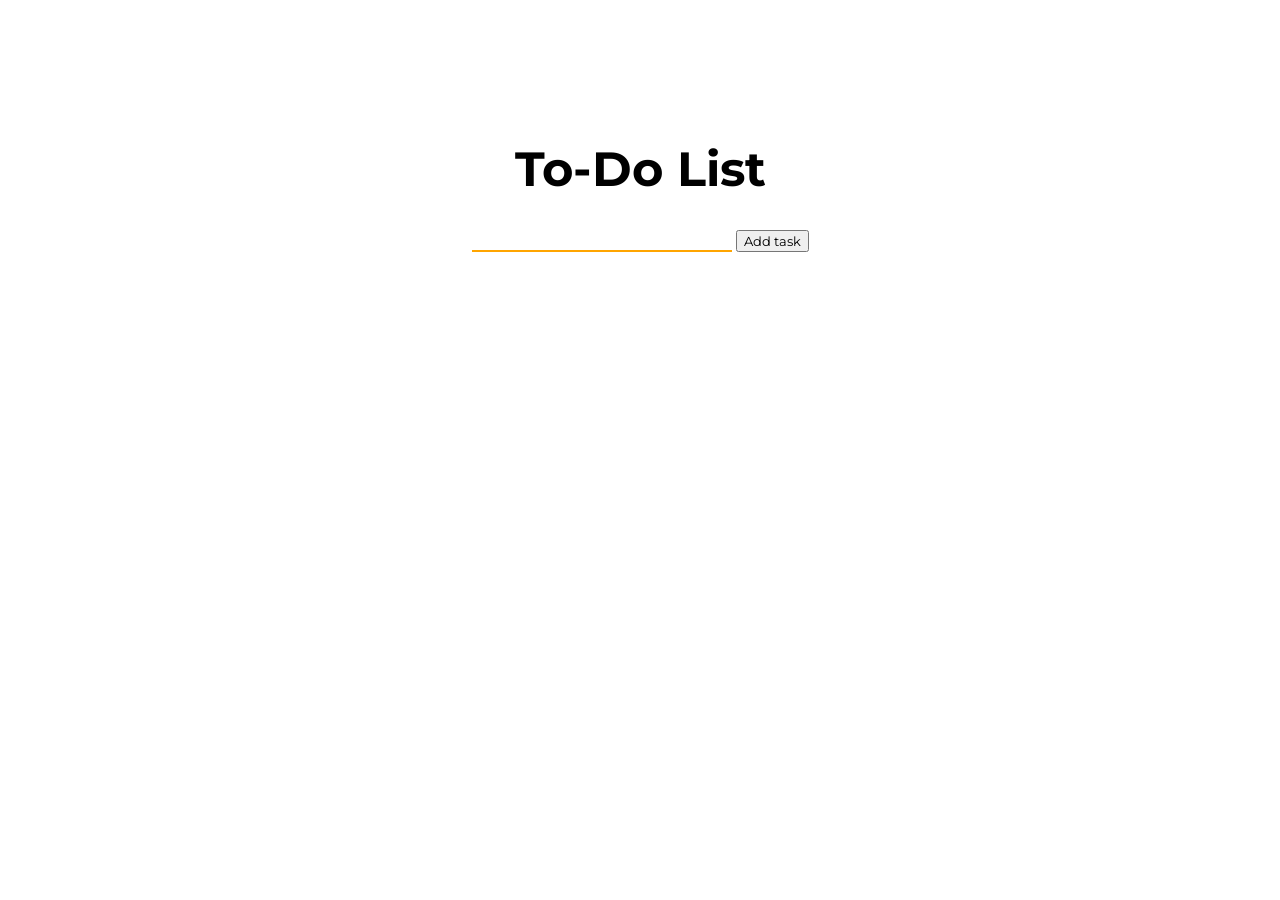
<file: index.html>
<!doctype html>
<html lang="en">
<head>
    <meta charset="UTF-8">
    <title>To-Do List</title>
    <link rel="stylesheet" href="style.css">
    <link rel="preconnect" href="https://fonts.googleapis.com">
    <link rel="preconnect" href="https://fonts.gstatic.com" crossorigin>
    <link href="https://fonts.googleapis.com/css2?family=Montserrat:wght@300&display=swap" rel="stylesheet">
</head>
<body>
    <div class="container">
        <h1>To-Do List</h1>
        <input type="text" id="input-task">
        <button type="button" id="add-task-button">Add task</button>
        <ul id="task-list">
            <!--<li><input type="checkbox"><span class="task">Call mom</span><button class="delete-btn">x</button></li>-->
        </ul>
    </div>
    <script src="script.js"></script>
</body>
</html>
</file>
<file: style.css>
body {
    font-family: 'Montserrat', sans-serif;
    display: flex;
    justify-content: center;
}

.container {
    position: relative;
    top: 100px;
}

#input-task {
    width: 20vw;
    border: none;
    border-bottom: 2px solid orange;
}

button {
    font-family: 'Montserrat', sans-serif;
}

#task-list {
    list-style: none outside;
    padding-inline-start: 0px;
}

.delete-btn {
    background-color: transparent;
    border: none;
    color: grey;
}

h1 {
    text-align: center;
    font-size: 3em;
}

[type="checkbox"]:checked + span {
    text-decoration: line-through;
    opacity: .5;
}

li {
    display: flex;
    list-style: none outside;
    margin: 7px auto;
}

span {
    flex-grow: 3;
    margin-left: 2%;
}
</file>
